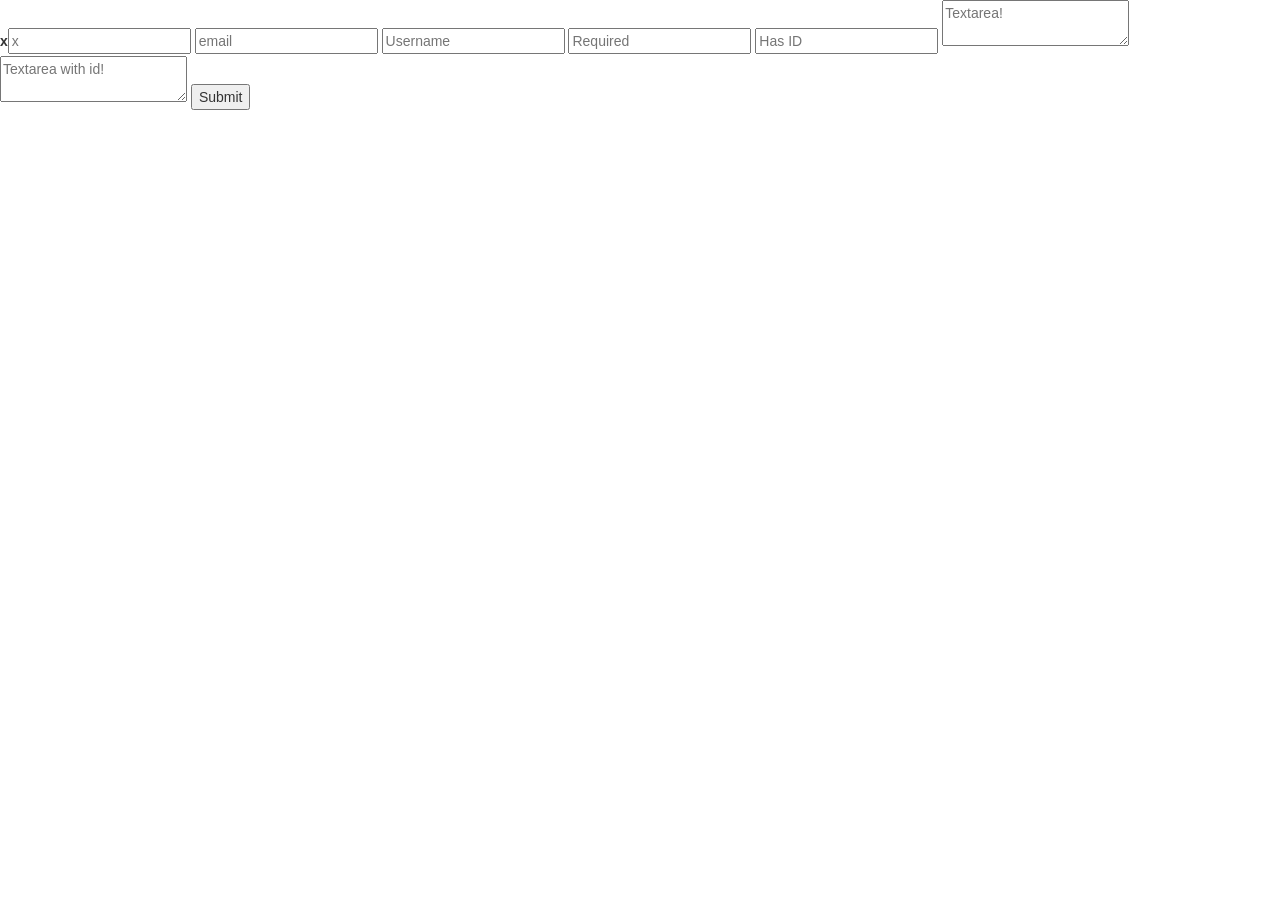
<file: 1 Interface Layer/Angkor.O7Web.Interface.SharedSource/js/plugins/jQuery-Plugin-For-Floating-Placeholder-Label-Text-JVFloat-js/demo/index.html>
<!doctype html>
<html lang="en">
<head>
	<meta charset="UTF-8">
	<title>JVFloat.js</title>
	<link rel="stylesheet" href="https://maxcdn.bootstrapcdn.com/bootstrap/3.3.7/css/bootstrap.min.css" integrity="sha384-BVYiiSIFeK1dGmJRAkycuHAHRg32OmUcww7on3RYdg4Va+PmSTsz/K68vbdEjh4u" crossorigin="anonymous">
</head>
<body>
    <input id='test' type="text" class="testBox" placeholder='x'>
    <input type="email" placeholder="email" class="testBox">
    <input type="text" placeholder="Username">
    <input type="text" placeholder="Required" required>
    <input type="text" placeholder="Has ID" id="testid">
    <textarea placeholder="Textarea!"></textarea>
    <textarea placeholder="Textarea with id!" id="textarea"></textarea>
    <input type="submit">
</body>
<script src="https://code.jquery.com/jquery-3.1.1.min.js" integrity="sha256-hVVnYaiADRTO2PzUGmuLJr8BLUSjGIZsDYGmIJLv2b8=" crossorigin="anonymous"></script>
<script src="https://maxcdn.bootstrapcdn.com/bootstrap/3.3.7/js/bootstrap.min.js" integrity="sha384-Tc5IQib027qvyjSMfHjOMaLkfuWVxZxUPnCJA7l2mCWNIpG9mGCD8wGNIcPD7Txa" crossorigin="anonymous"></script>
<script>
	$(document).ready(function (){
		var textbox = $("#test");		
		var placeholder = textbox.attr('placeholder');
		var classes = textbox.attr('classes');
		var div = '<label id="lblTest">'+placeholder+'</label>';
		textbox.before(div);
		
		textbox.keypress(function () {
			console.log('x');
			$("#lblTest").fadeIn("slow", function (){});
		});		
	});	
</script>
</html>
</file>
